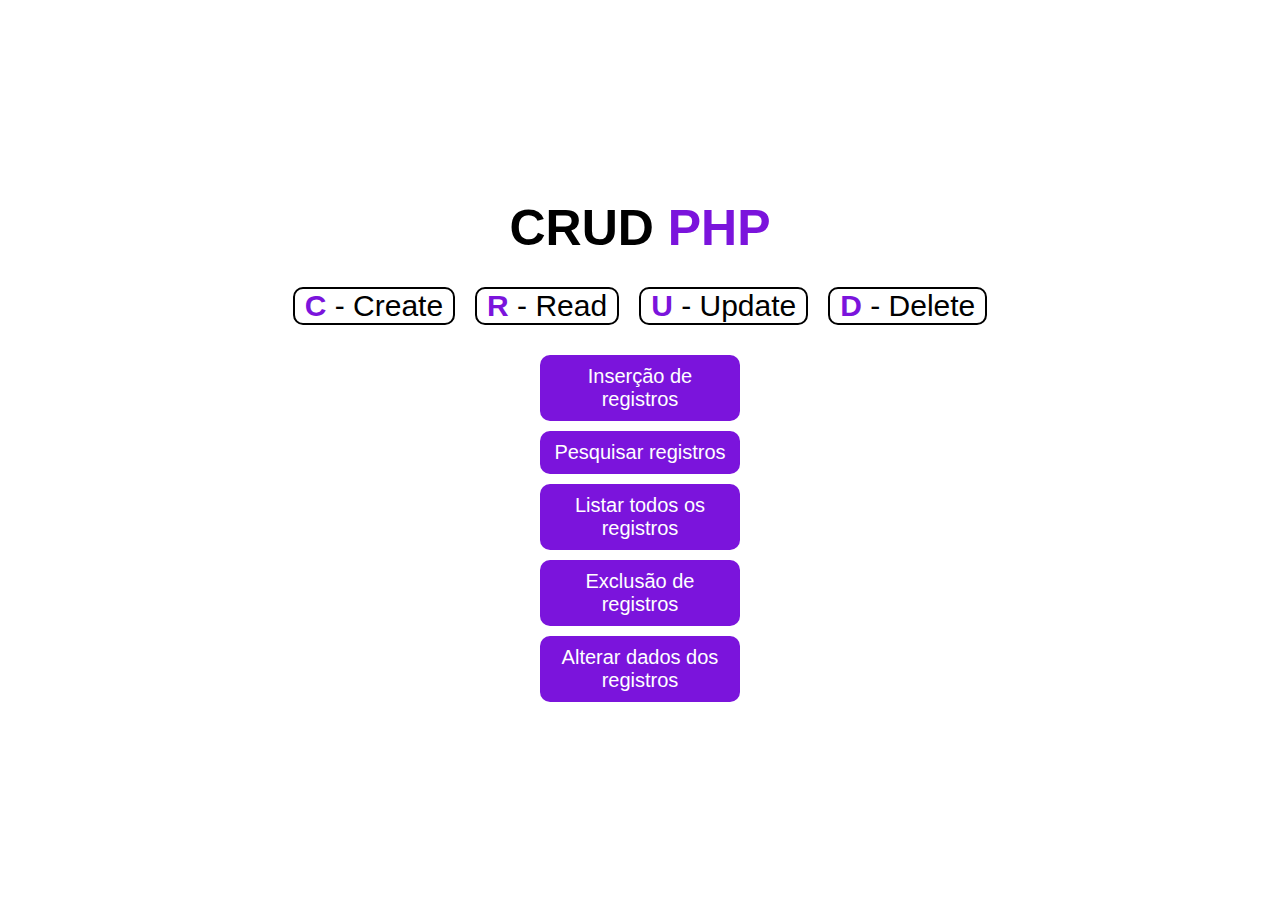
<file: index.html>
<!DOCTYPE html>
<html lang="pt-BR">
  <head>
    <meta charset="UTF-8" />
    <meta http-equiv="X-UA-Compatible" content="IE=edge" />
    <meta name="viewport" content="width=device-width, initial-scale=1.0" />
    <title>CRUD - PHP</title>
    <link rel="stylesheet" href="./assets/styles/styles.css" />
  </head>
  <body>
    <section class="section section-menu">
      <h1 class="title">CRUD <span>PHP</span></h1>
      <div class="title-desc">
        <p><span>C</span> - Create</p>
        <p><span>R</span> - Read</p>
        <p><span>U</span> - Update</p>
        <p><span>D</span> - Delete</p>
      </div>
      <div class="container-menu">
        <button onClick="redirecionar('./assets/views/cadastro.html')">
          Inserção de registros
        </button>
        <button>Pesquisar registros</button>
        <button>Listar todos os registros</button>
        <button>Exclusão de registros</button>
        <button>Alterar dados dos registros</button>
      </div>
    </section>

    <script src="assets/js/main.js"></script>
  </body>
</html>
</file>
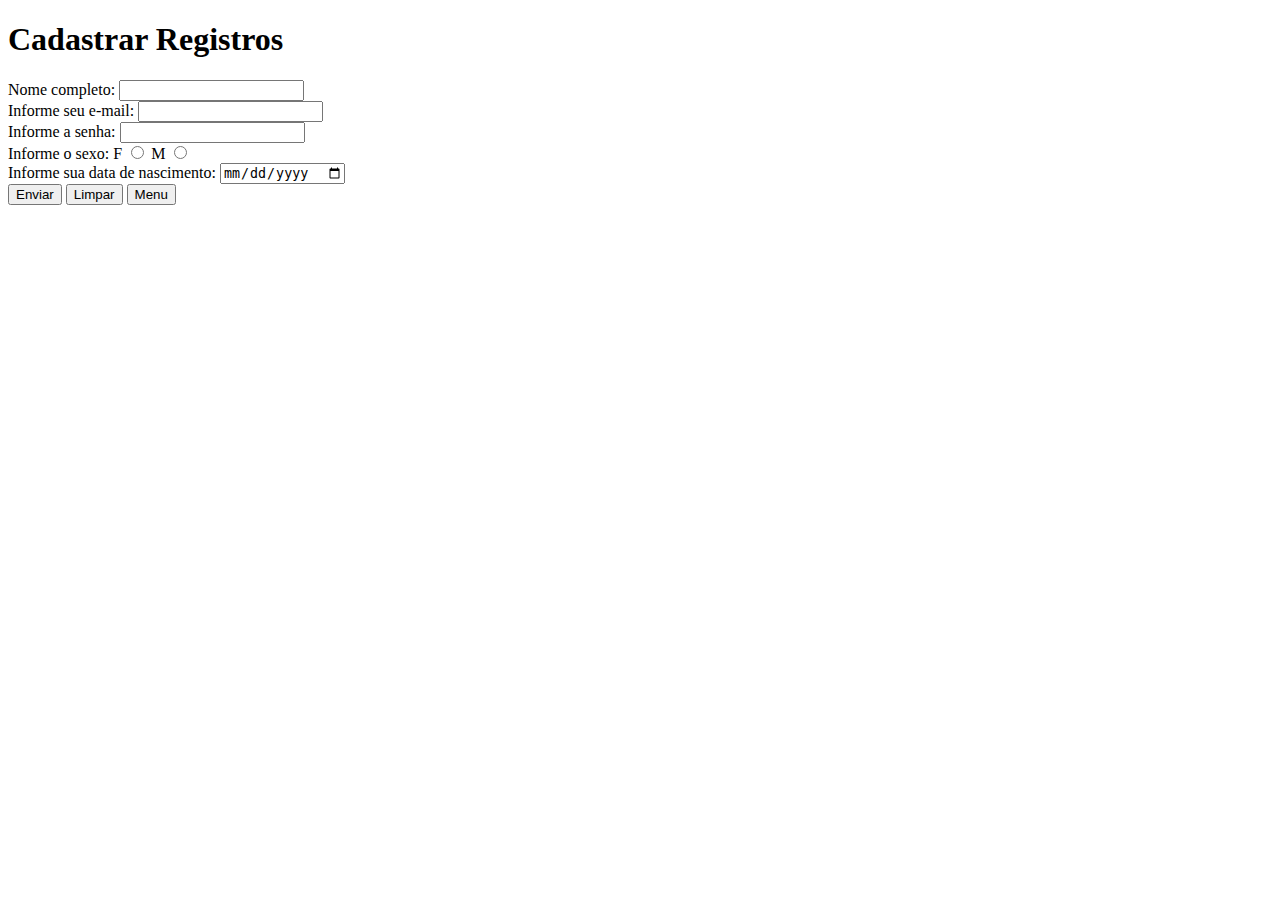
<file: assets/views/cadastro.html>
<!DOCTYPE html>
<html lang="pt-BR">
  <head>
    <meta charset="UTF-8" />
    <meta http-equiv="X-UA-Compatible" content="IE=edge" />
    <meta name="viewport" content="width=device-width, initial-scale=1.0" />
    <title>Cadastro</title>
  </head>
  <body>
    <section class="section section-cadastrar">
      <form class="form-cadastro" method="POST" action="cada.php">
        <h1>Cadastrar Registros</h1>
        <div class="grupo-form">
          <label>Nome completo: </label>
          <input type="text" name="txtNome" maxlength="40" required />
        </div>

        <div class="grupo-form">
          <label>Informe seu e-mail: </label>
          <input type="email" name="txtEmail" maxlength="30" required />
        </div>

        <div class="grupo-form">
          <label>Informe a senha: </label>
          <input type="password" name="txtSenha" maxlength="8" required />
        </div>

        <div class="grupo-form">
          <label>Informe o sexo: </label>
          <label for="txtSexoF">F</label>
          <input
            type="radio"
            id="txtSexoF"
            name="txtSexo"
            value="F"
            maxlength="1"
            required
          />
          <label for="txtSexoM">M</label>
          <input
            type="radio"
            id="txtSexoM"
            name="txtSexo"
            value="M"
            maxlength="1"
            required
          />
        </div>

        <div class="grupo-form">
          <label for="txtData">Informe sua data de nascimento: </label>
          <input type="date" name="txtData" required />
        </div>

        <div class="container-botoes">
          <button type="submit">Enviar</button>
          <button type="reset">Limpar</button>
          <button onClick="redirecionar('../../index.html')">Menu</button>
        </div>
      </form>
    </section>
    <script src="../js/main.js"></script>
  </body>
</html>
</file>
<file: assets/styles/styles.css>
@import "./index.css";

* {
  margin: 0;
  padding: 0;
  box-sizing: border-box;
  font-family: sans-serif;
}

.section {
  width: 100%;
  height: 100vh;
}
</file>
